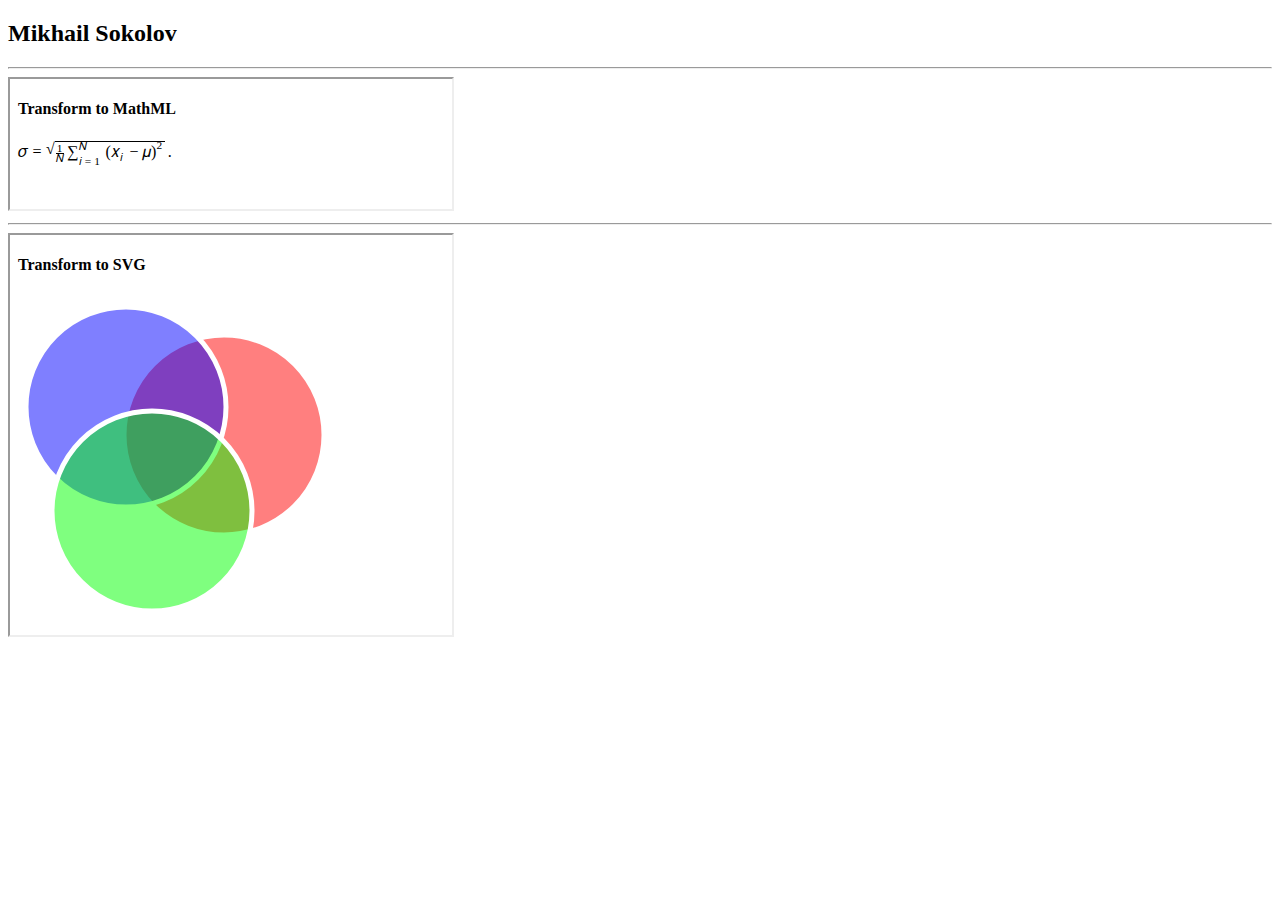
<file: index.html>
<!DOCTYPE html>
<html>
  <head>
    <title>Main page</title><meta charset="utf-8">
  </head>
  <body>

    <h2>Mikhail Sokolov</h2>
    <hr>

    <iframe name="frame1" src="./math_ml.html" frameborder="15" style="width: 35%; height: 130px"></iframe>
    <hr>
    <iframe name="frame2" src="./svg.html" frameborder="15" style="width: 35%; height: 400px"></iframe>

  </body>
</html>
</file>
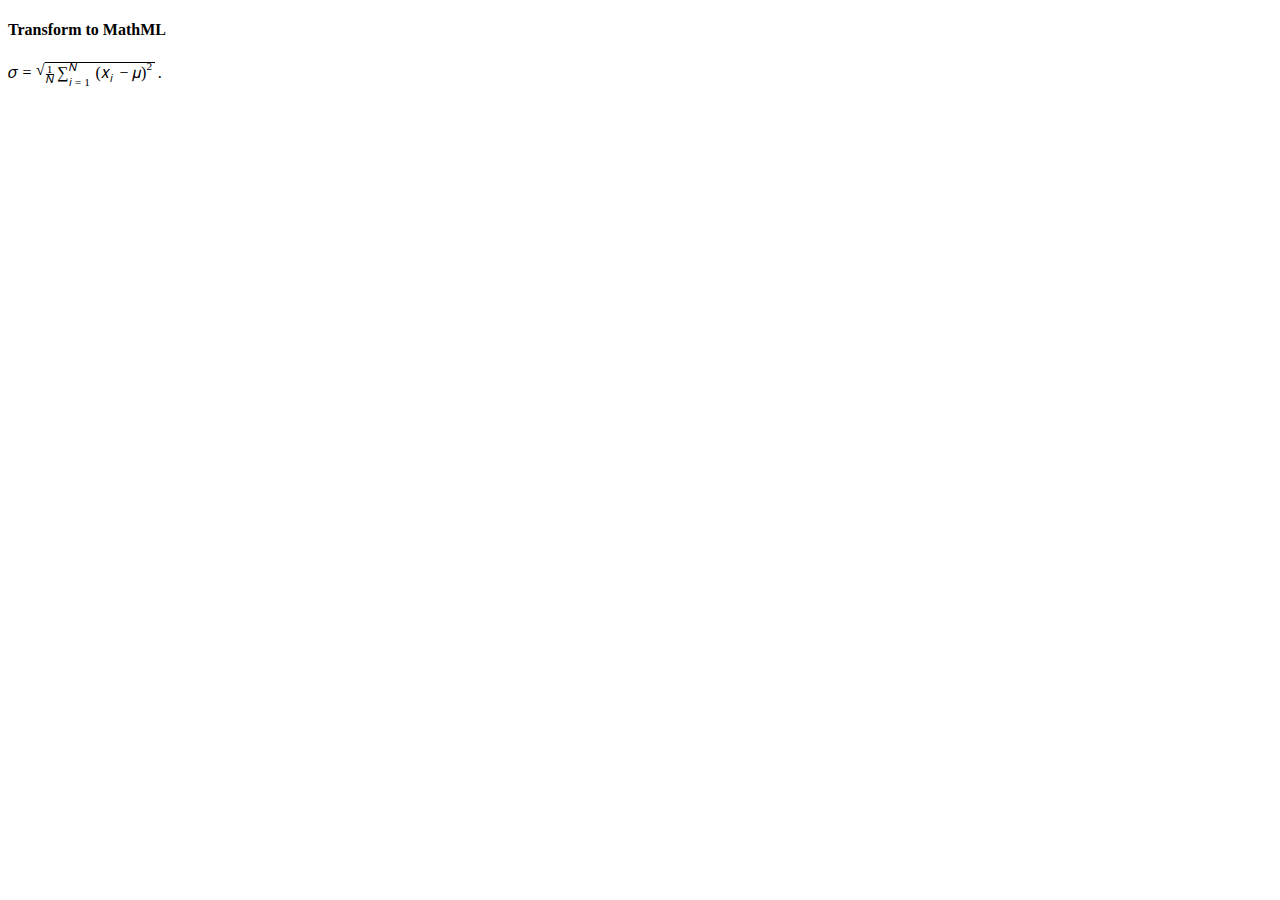
<file: math_ml.html>
<!DOCTYPE html>
<html>
  <head>
    <meta charset="utf-8">
    <title>Main title</title>
    <link rel="stylesheet" href="./styles.css">
    <script src="./logic.js"></script>
  </head>
  <body>
    <h4 title="Sokolov M.A.">Transform to MathML</h4>
  </body>

  <script id="stylesheet" type="text/xsl">
    <xsl:stylesheet xmlns:xsl="http://www.w3.org/1999/XSL/Transform" version="1.0">
      <xsl:output method="xml" indent="yes"/>

        <xsl:template match="корень">
          <msqrt>
            <xsl:apply-templates select="*"/>
          </msqrt>
        </xsl:template>

        <xsl:template match="/">
          <math xmlns="http://www.w3.org/1998/Math/MathML">
            <xsl:apply-templates />
          </math>
        </xsl:template>

        <xsl:template match="дробь">
          <mfrac>
            <xsl:apply-templates select="*"/>
          </mfrac>
        </xsl:template>

        <xsl:template match="строка">
          <mrow>
            <xsl:apply-templates select="*"/>
          </mrow>
        </xsl:template>

        <xsl:template match="операнд">
          <mi>
            <xsl:value-of select="." />
          </mi>
        </xsl:template>

        <xsl:template match="оператор">
          <mo>
            <xsl:value-of select="." />
          </mo>
        </xsl:template>

        <xsl:template match="число">
          <mn>
            <xsl:value-of select="." />
          </mn>
        </xsl:template>

        <xsl:template match="верх">
          <msup>
            <xsl:apply-templates select="*"/>
          </msup>
        </xsl:template>

        <xsl:template match="низ">
          <msub>
            <xsl:apply-templates select="*"/>
          </msub>
        </xsl:template>

        <xsl:template match="низверх">
          <munderover>
            <xsl:apply-templates select="*"/>
          </munderover>
        </xsl:template>

    </xsl:stylesheet>
  </script>

  <script id="mathml_xml" type="text/xml">
    <строка>
      <операнд>σ</операнд>
      <оператор>=</оператор>
      <корень>
          <строка>
              <дробь>
                  <строка>
                      <число>1</число>
                  </строка>
                  <строка>
                      <операнд>N</операнд>
                  </строка>
              </дробь>
              <строка>
                  <низверх>
                      <строка>
                          <оператор>∑</оператор>
                      </строка>
                      <строка>
                          <операнд>i</операнд>
                          <оператор>=</оператор>
                          <число>1</число>
                      </строка>
                      <строка>
                          <операнд>N</операнд>
                      </строка>
                  </низверх>
                  <строка>
                      <верх>
                          <строка>
                              <оператор >(</оператор>
                              <низ>
                                  <строка>
                                      <операнд>x</операнд>
                                  </строка>
                                  <строка>
                                      <операнд>i</операнд>
                                  </строка>
                              </низ>
                              <оператор>−</оператор>
                              <операнд>μ</операнд>
                              <оператор >)</оператор>
                          </строка>
                          <строка>
                              <число>2</число>
                          </строка>
                      </верх>
                  </строка>
              </строка>
          </строка>
      </корень>
      <оператор>.</оператор>
    </строка>
  </script>

  <script>
    mainProcess('mathml_xml')
  </script>

  <pre id="result" class="result"></pre>
</html>
</file>
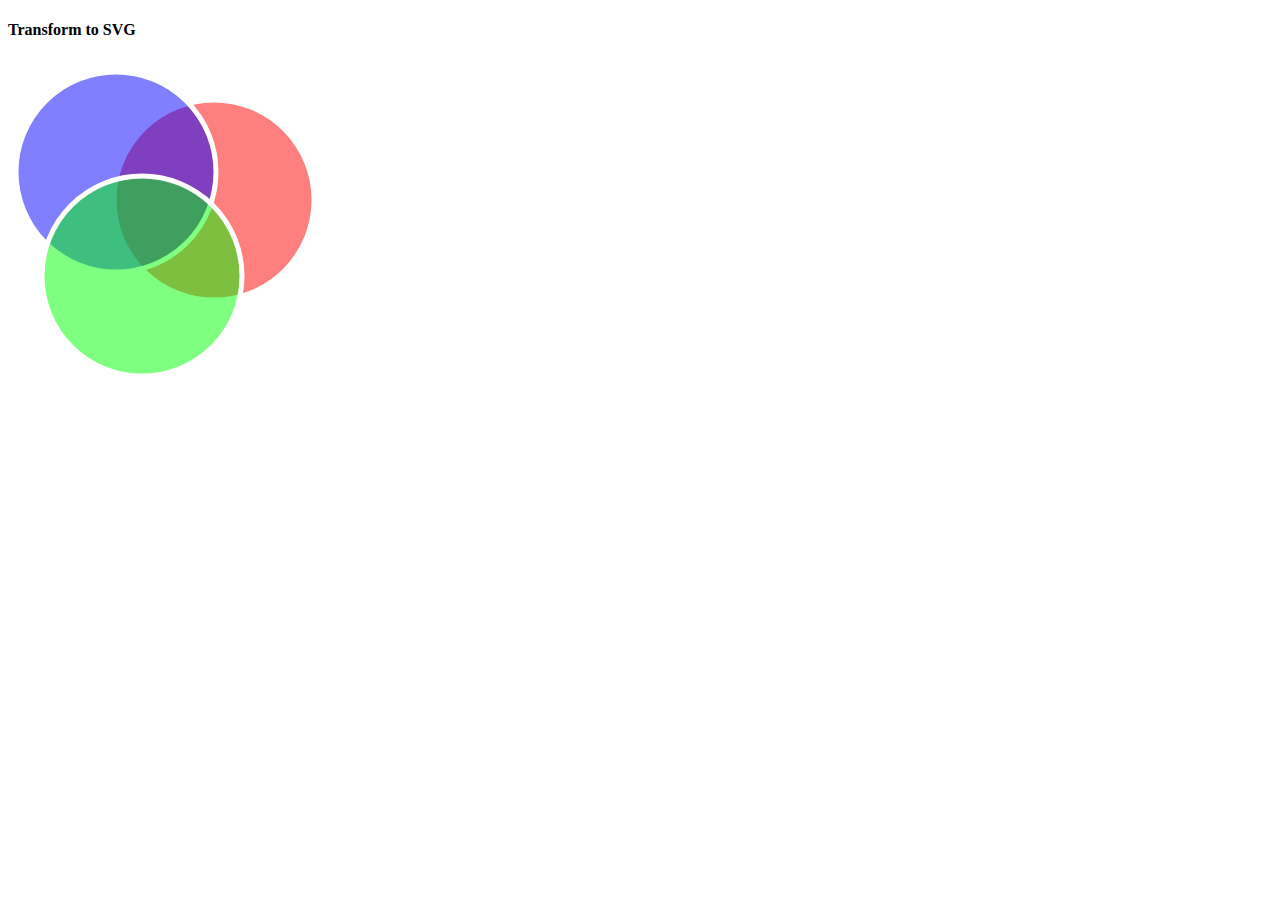
<file: svg.html>
<!DOCTYPE html>
<html>
  <head>
    <meta charset="utf-8">
    <title>SVG</title>
    <link rel="stylesheet" href="./styles.css">
    <script src="./logic.js"></script>
  </head>
  <body>
    <h4 title="Sokolov M.A.">Transform to SVG</h4>
  
  <script id="stylesheet" type="text/xsl">
    <xsl:stylesheet version="1.0" xmlns:xsl="http://www.w3.org/1999/XSL/Transform">
      <xsl:output method="xml" indent="yes"/>

      <xsl:template match="root">
        <svg width="{графика/@ширина}" height="{графика/@высота}">
          <xsl:apply-templates select="графика/эллипс"/>
        </svg>
      </xsl:template>

      <xsl:template match="эллипс">
        <ellipse id="{@id}" fill="{@заливка}" stroke="{@ободок}" stroke-width="{@ширина-ободка}" cx="{@cx}" cy="{@cy}" rx="{@rx}" ry="{@ry}"/>
      </xsl:template>
    </xsl:stylesheet>
  </script>

<script id="svg_xml" type="text/xml">
  <root>
    <графика ширина="640" высота="480">
      <эллипс id="графика_1" заливка="rgba(255,0,0,0.5)" ободок="white" ширина-ободка="5" cx="206" cy="139" rx="100" ry="100"/>
      <эллипс id="графика_2" заливка="rgba(0,0,255,0.5)" ободок="white" ширина-ободка="5" cx="108" cy="111" rx="100" ry="100"/>
      <эллипс id="графика_3" заливка="rgba(0,255,0,0.5)" ободок="white" ширина-ободка="5" cx="134" cy="215" rx="100" ry="100"/>
    </графика>
   </root>
     </script>

  <script>
    mainProcess('svg_xml')
  </script>
  <pre id="result" class="result"></pre>
</body></html>
</file>
<file: styles.css>
.result {
    margin-left: auto;
    margin-right: auto;
    display: block;
    width: auto;
    height: auto;
  }
</file>
